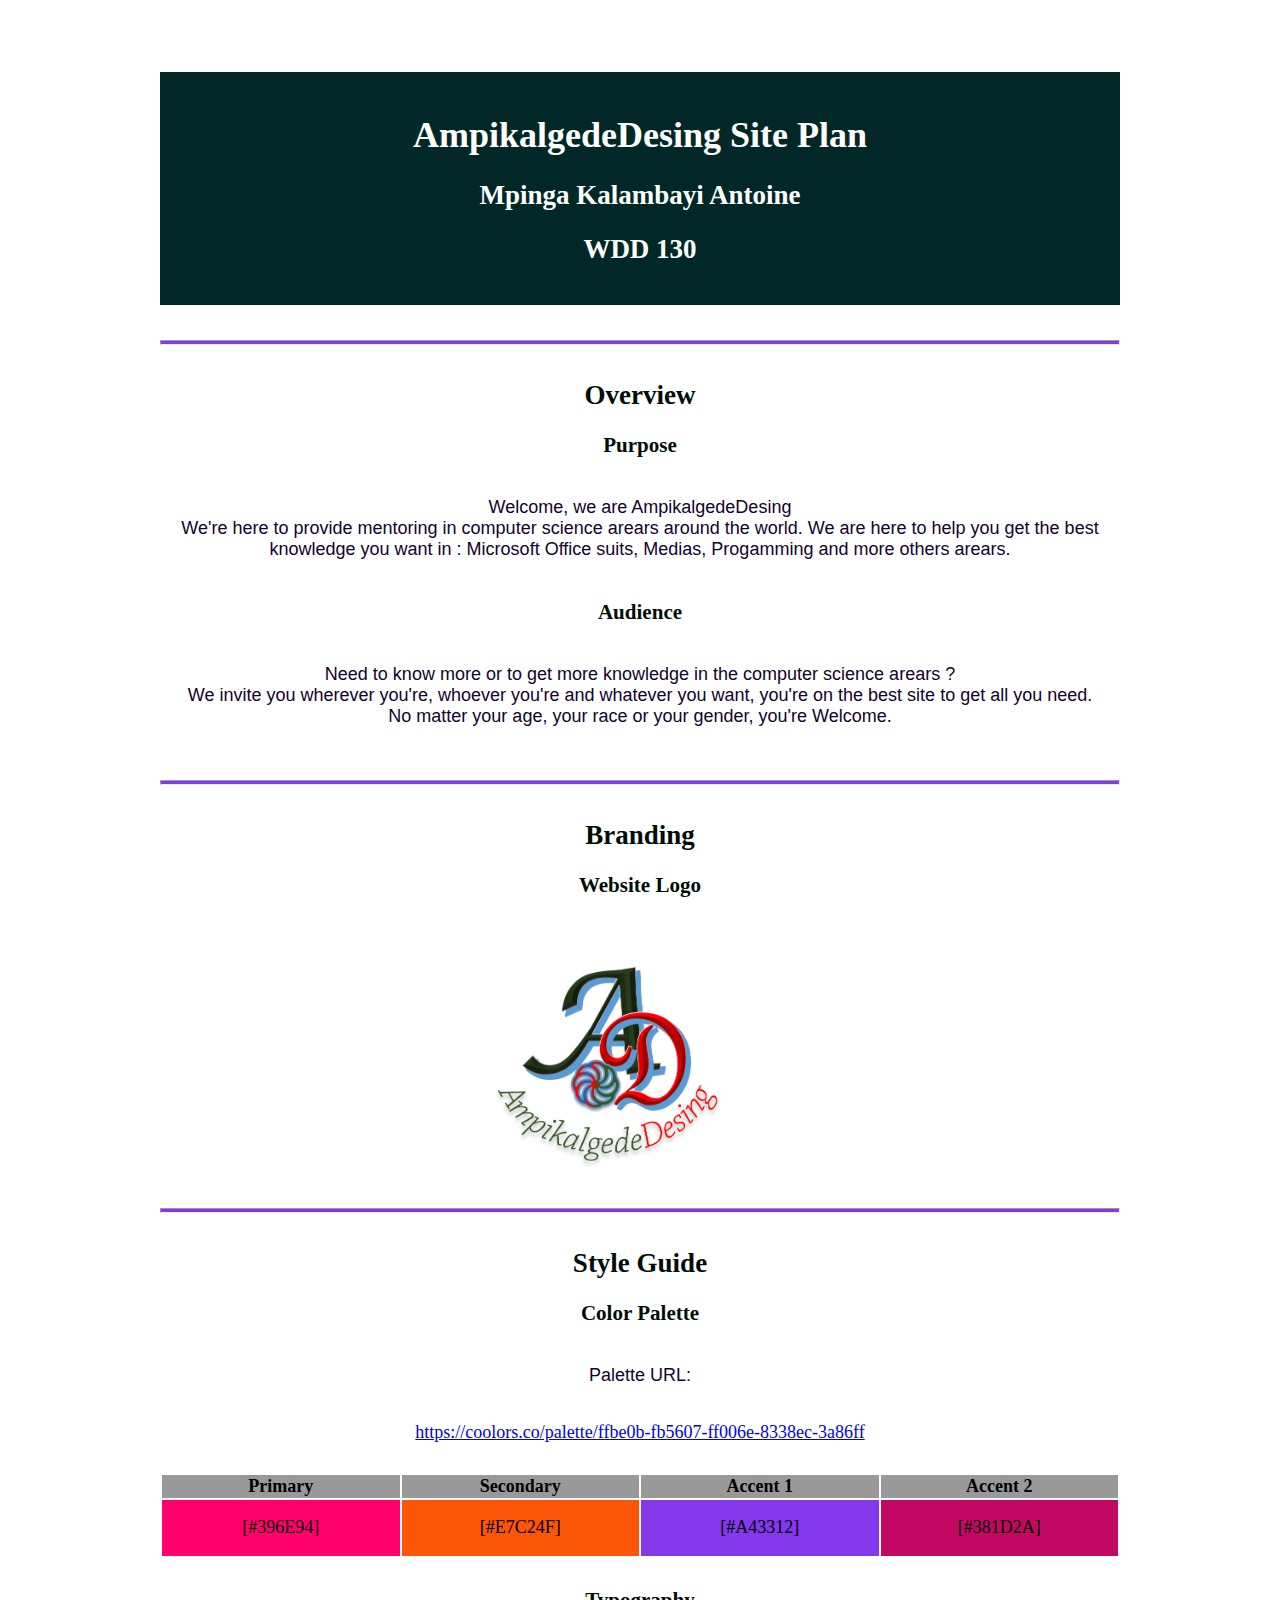
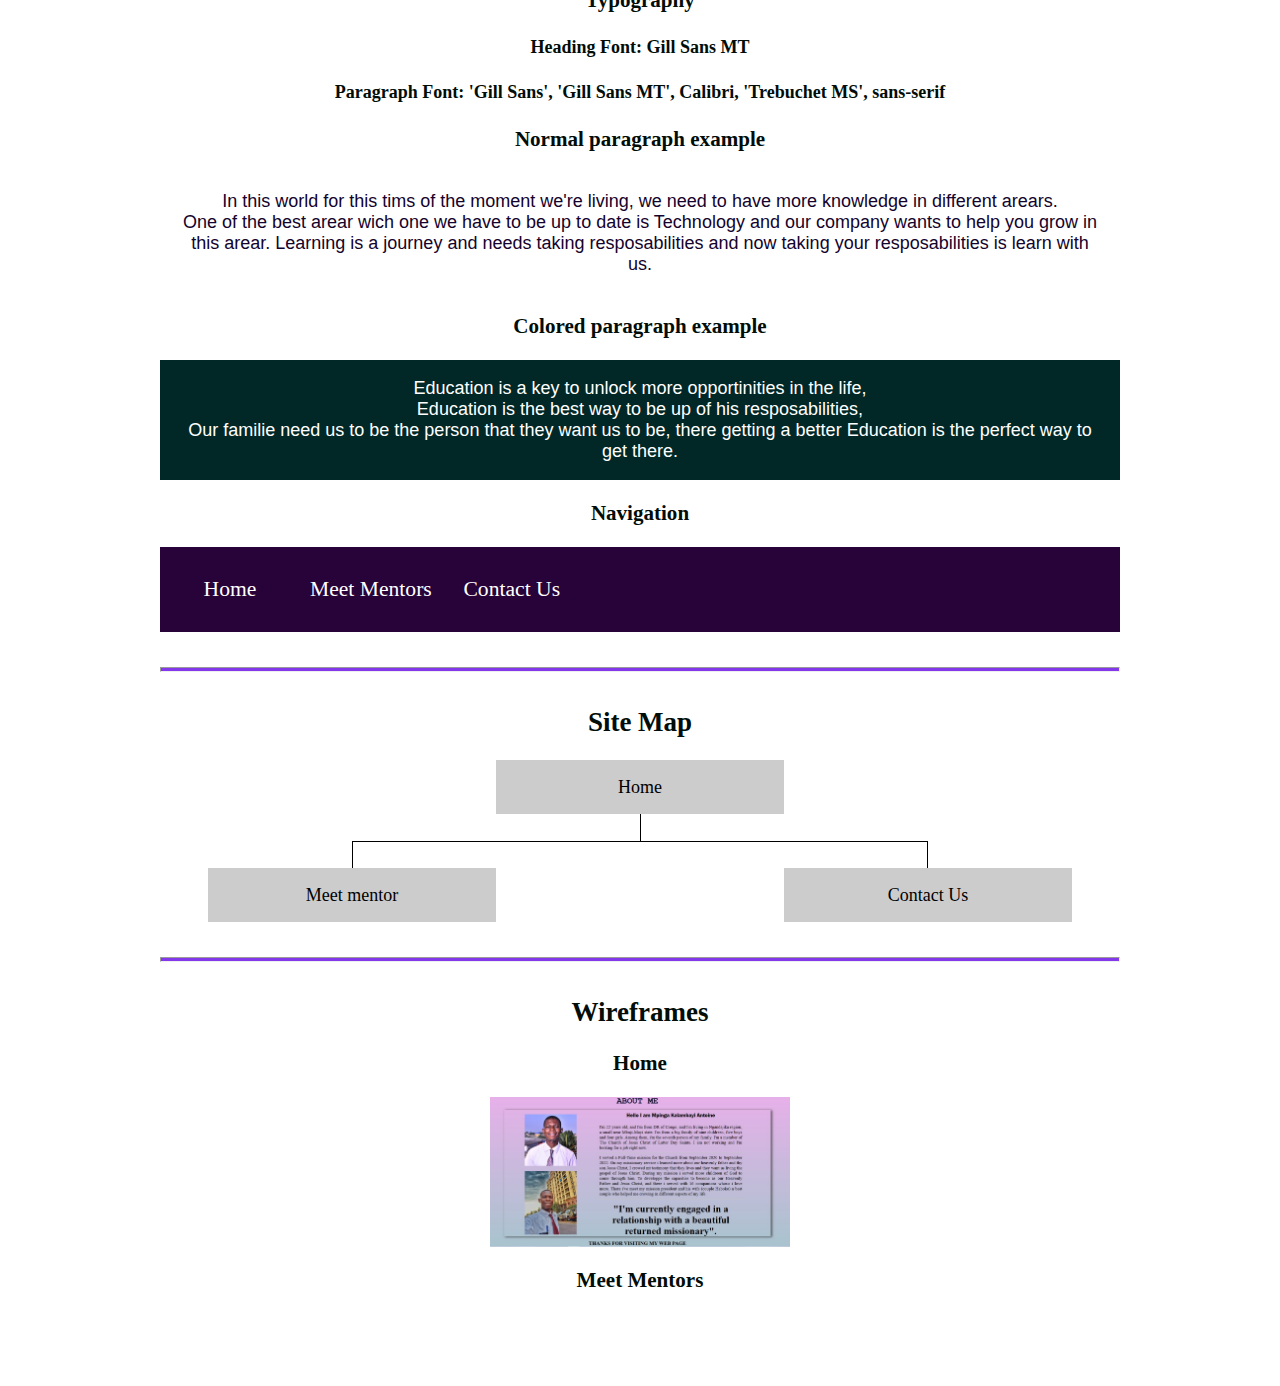
<file: aboutme/index.html>
<!DOCTYPE html>
<html lang="en-us">

<head>
  <meta charset="utf-8" />
  <title>ampikalgededesing</title>
  <link type="text/css" rel="stylesheet" href="style.css" />
</head>

<body>
  <header>
    <h1>AmpikalgedeDesing Site Plan</h1>
    <h2>Mpinga Kalambayi Antoine </h2>
    <h2>WDD 130</h2>
    <!-- In the header above, add the name of your site, your name and class number. For example if you are in section 3 you would put WDD 130-03 -->
  </header>
  <main>
    <!-- ------------------------Steps 2-5------------------------------ -->
    <hr />
    <h2>Overview</h2>
    <h3>Purpose</h3>
    <p>
      Welcome, we are AmpikalgedeDesing <br>
      We're here to provide mentoring in computer science arears around the world.
      We are here to help you get the best knowledge you want in : Microsoft Office suits, Medias, Progamming and more others arears. 
    </p>
    <!-- change this -->

    <h3>Audience</h3>
    <p>
      Need to know more or to get more knowledge in the computer science arears ?<br>
      We invite you wherever you're, whoever you're and whatever you want, you're on the best site to get all you need. <br>
      No matter your age, your race or your gender, you're Welcome.
    </p>
    <!-- change this -->

    <hr />
    <h2>Branding</h2>
    <h3>Website Logo</h3>
    <!-- Replace this with some sort of logo for your site.  A logo can be as simple as the name of your site in a nice font :) -->
    <img src="ampi.logo.png" alt="ampikalgede desing logo" />
    <hr />
    <h2>Style Guide</h2>

    <!-- ------------------------Steps 6-9------------------------------ -->

    <h3>Color Palette</h3>
    <!--  The colors you choose for a website are one of the most important decisions you will make. Follow the instructions on the activity in Canvas then return and replace the color codes below with the hex color codes (the 6 digit numbers that show at the bottom of each color) for the colors you have chosen below.  You should have at least 2 colors but do not have to fill in all 4 if you do not need them.  -->

    <!-- Copy and paste the URL to your finished palette below. Replace the href value that is there with yours. Make sure to paste it into both the href value and the content text of the <a> tag -->
    <p>Palette URL:</p>
    <a href="https://coolors.co/palette/ffbe0b-fb5607-ff006e-8338ec-3a86ff"
      target="_blank">https://coolors.co/palette/ffbe0b-fb5607-ff006e-8338ec-3a86ff</a>

    <table class="colors">
      <tr>
        <th>Primary</th>
        <th>Secondary</th>
        <th>Accent 1</th>
        <th>Accent 2</th>
      </tr>
      <!-- Replace the numbers in the boxes below with your hex color codes. Then switch to the site-plan.css file and change your colors there as well. -->
      <tr>
        <td class="primary">[#396E94]</td>
        <td class="secondary">[#E7C24F]</td>
        <td class="accent1">[#A43312]</td>
        <td class="accent2">[#381D2A]</td>
      </tr>
    </table>

    <!-- ------------------------Steps 10-12------------------------------ -->

    <h3>Typography</h3>
    <!-- Choose a font for your paragraphs (body copy) and headlines. What font(s) have you chosen? Think also about which of your colors above you might use for background and font colors. -->

    <h4>
      Heading Font: Gill Sans MT
      <!-- change this -->
    </h4>
    <h4>
      Paragraph Font: 'Gill Sans', 'Gill Sans MT', Calibri, 'Trebuchet MS', sans-serif
      <!-- change this -->
    </h4>
    <h3>Normal paragraph example</h3>
    <p>
      In this world for this tims of the moment we're living, we need to have more knowledge in different arears. <br>
      One of the best arear wich one we have to be up to date is Technology and our company wants to help you grow in this arear.
      Learning is a journey and needs taking resposabilities and now taking your resposabilities is learn with us.
    </p>
    <h3>Colored paragraph example</h3>
    <p class="colored">
      Education is a key to unlock more opportinities in the life, <br>
      Education is the best way to be up of his resposabilities, <br>
      Our familie need us to be the person that they want us to be, there getting a better Education is the perfect way to get there.
    </p>

    <!-- ------------------------Step 13------------------------------ -->

    <h3>Navigation</h3>
    <!-- Think about how you want your navigation bar to look. In the site-plan.css file change the colors to your colors to get the look you desire. -->
    <nav>
      <a href="#">Home</a>
      <a href="#">Meet Mentors</a>
      <a href="#">Contact Us</a>
    </nav>
    <hr />
    <h2>Site Map</h2>
    <div class="sitemap">
      <div class="sm-home">Home</div>
      <div class="sm-page2">
        Meet mentor
        <!-- this page will have a name later -->
      </div>
      <div class="sm-page3">Contact Us</div>

      <div class="top">&nbsp;</div>
      <div class="left">&nbsp;</div>
      <div class="right">&nbsp;</div>
    </div>
    <hr />
    <h2>Wireframes</h2>
    <!-- Create an additional wireframe for your site. List it here below the Home page wireframe. -->

    <h3>Home</h3>

    <img src="about me.jpg" alt="About Antoine Mpinga Kalambayi the CO of AmpikalgedeDesing"/>

    <h3>Meet Mentors</h3>

    <!-- <img src="#" alt="page 2 wireframe"> -->
  </main>
</body>

</html>
</file>
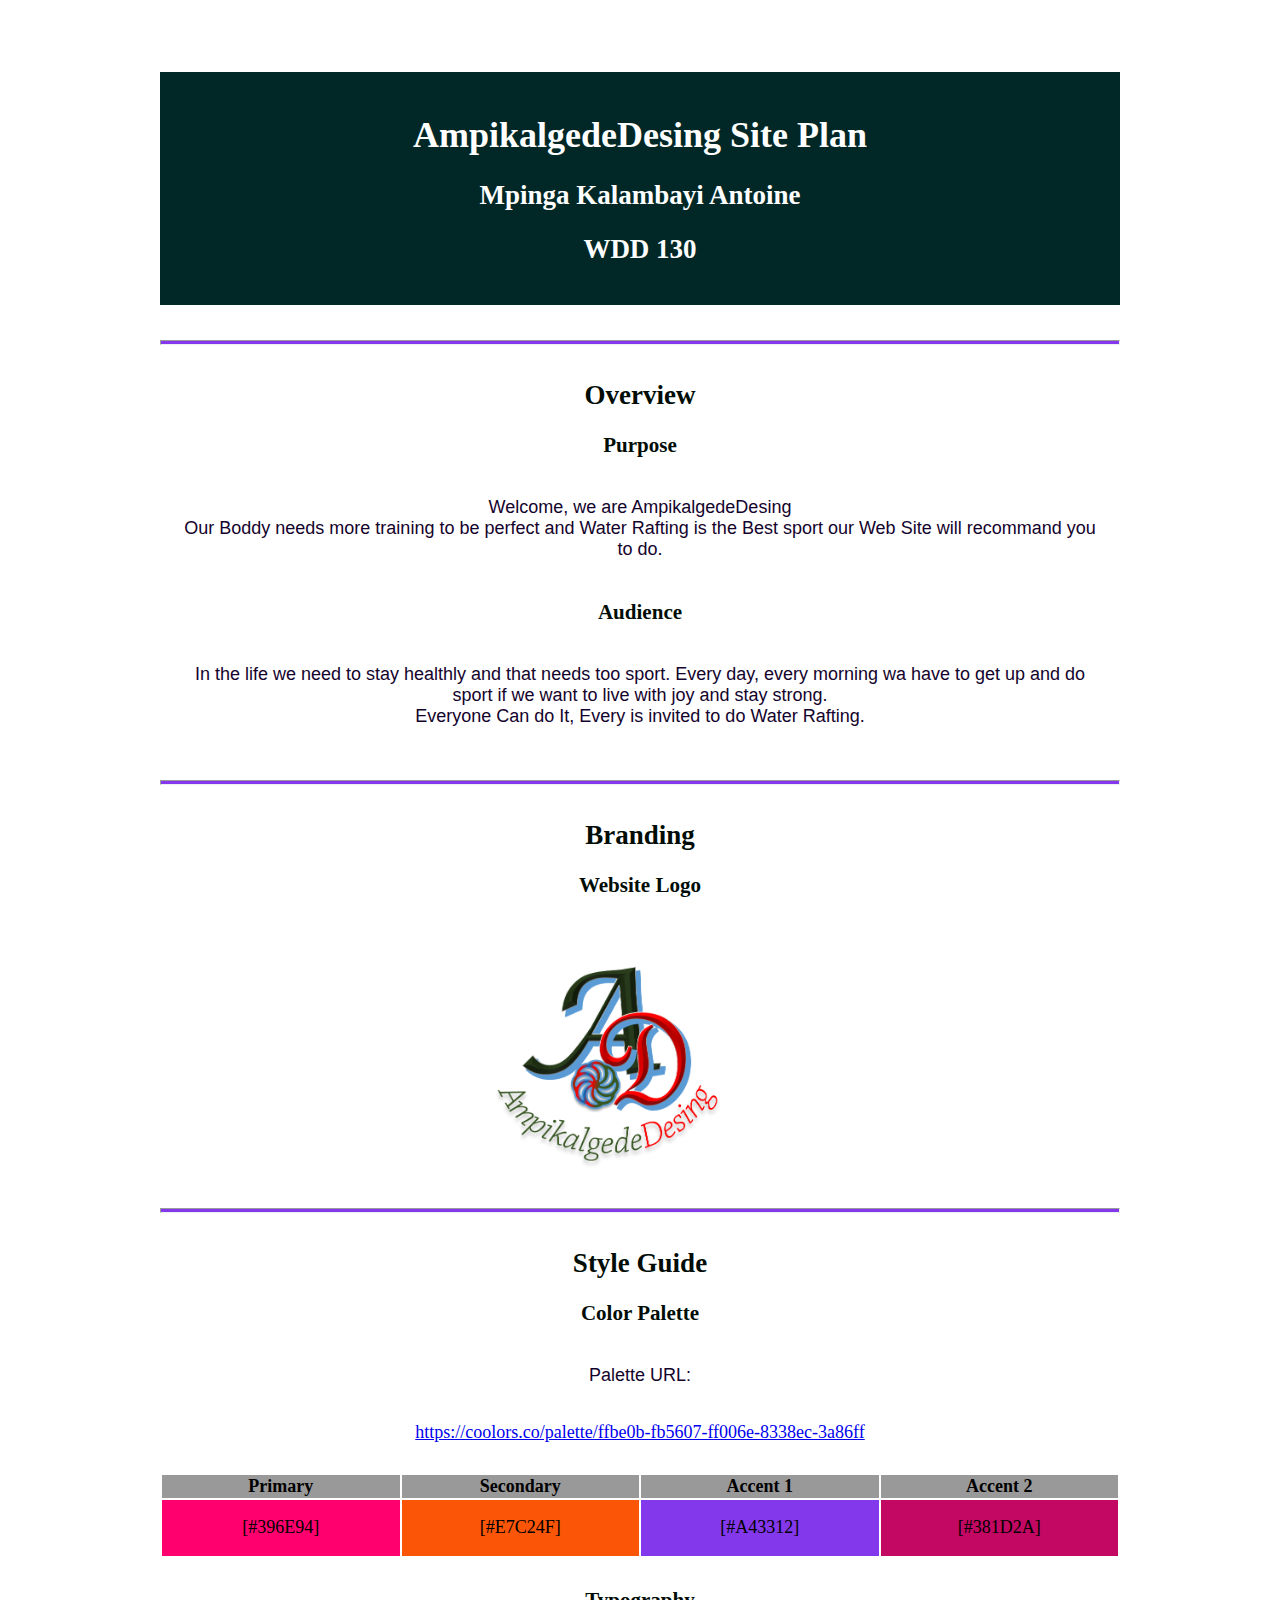
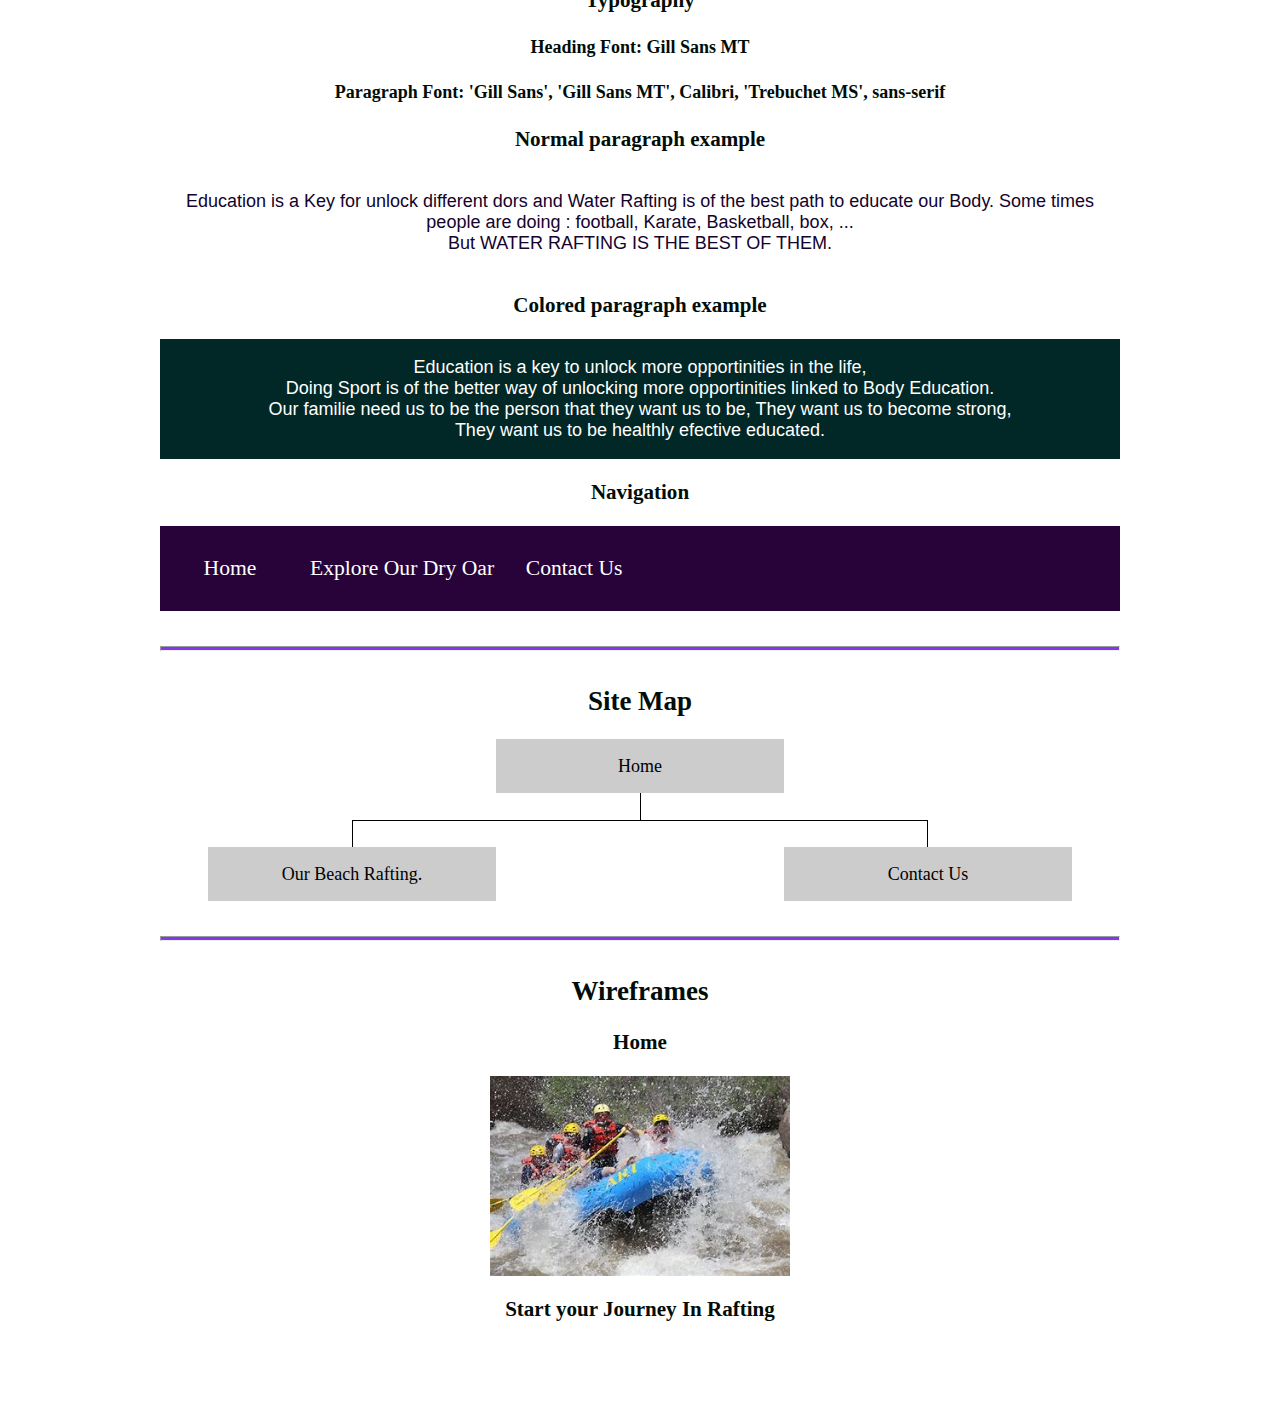
<file: wwr/site-plan-rafting.html>
<!DOCTYPE html>
<html lang="en-us">

<head>
  <meta charset="utf-8" />
  <title>ampikalgededesing/Rafting</title>
  <link type="text/css" rel="stylesheet" href="style/site-plan-rafting.css" />
</head>

<body>
  <header>
    <h1>AmpikalgedeDesing Site Plan</h1>
    <h2>Mpinga Kalambayi Antoine </h2>
    <h2>WDD 130</h2>
    <!-- In the header above, add the name of your site, your name and class number. For example if you are in section 3 you would put WDD 130-03 -->
  </header>
  <main>
    <!-- ------------------------Steps 2-5------------------------------ -->
    <hr />
    <h2>Overview</h2>
    <h3>Purpose</h3>
    <p>
      Welcome, we are AmpikalgedeDesing <br>
      Our Boddy needs more training to be perfect and  Water Rafting is the Best sport our Web Site will recommand you to do.
    </p>
    <!-- change this -->

    <h3>Audience</h3>
    <p>
      In the life we need to stay healthly and that needs too sport.
      Every day, every morning wa have to get up and do sport if we want to live with joy and stay strong. <br>
      Everyone Can do It, Every is invited to do Water Rafting. 
    </p>
    <!-- change this -->

    <hr />
    <h2>Branding</h2>
    <h3>Website Logo</h3>
    <!-- Replace this with some sort of logo for your site.  A logo can be as simple as the name of your site in a nice font :) -->
    <img src="images/ampi.logo.png" alt="ampikalgede desing logo" />
    <hr />
    <h2>Style Guide</h2>

    <!-- ------------------------Steps 6-9------------------------------ -->

    <h3>Color Palette</h3>
    <!--  The colors you choose for a website are one of the most important decisions you will make. Follow the instructions on the activity in Canvas then return and replace the color codes below with the hex color codes (the 6 digit numbers that show at the bottom of each color) for the colors you have chosen below.  You should have at least 2 colors but do not have to fill in all 4 if you do not need them.  -->

    <!-- Copy and paste the URL to your finished palette below. Replace the href value that is there with yours. Make sure to paste it into both the href value and the content text of the <a> tag -->
    <p>Palette URL:</p>
    <a href="https://coolors.co/palette/ffbe0b-fb5607-ff006e-8338ec-3a86ff"
      target="_blank">https://coolors.co/palette/ffbe0b-fb5607-ff006e-8338ec-3a86ff</a>

    <table class="colors">
      <tr>
        <th>Primary</th>
        <th>Secondary</th>
        <th>Accent 1</th>
        <th>Accent 2</th>
      </tr>
      <!-- Replace the numbers in the boxes below with your hex color codes. Then switch to the site-plan.css file and change your colors there as well. -->
      <tr>
        <td class="primary">[#396E94]</td>
        <td class="secondary">[#E7C24F]</td>
        <td class="accent1">[#A43312]</td>
        <td class="accent2">[#381D2A]</td>
      </tr>
    </table>

    <!-- ------------------------Steps 10-12------------------------------ -->

    <h3>Typography</h3>
    <!-- Choose a font for your paragraphs (body copy) and headlines. What font(s) have you chosen? Think also about which of your colors above you might use for background and font colors. -->

    <h4>
      Heading Font: Gill Sans MT
      <!-- change this -->
    </h4>
    <h4>
      Paragraph Font: 'Gill Sans', 'Gill Sans MT', Calibri, 'Trebuchet MS', sans-serif
      <!-- change this -->
    </h4>
    <h3>Normal paragraph example</h3>
    <p>
      Education is a Key for unlock different dors and Water Rafting is of the best path to educate our Body.
      Some times people are doing : football, Karate, Basketball, box, ... <br>
      But WATER RAFTING IS THE BEST OF THEM.
    </p>
    <h3>Colored paragraph example</h3>
    <p class="colored">
      Education is a key to unlock more opportinities in the life, <br>
      Doing Sport is of the better way of unlocking more opportinities linked to Body Education. <br>
      Our familie need us to be the person that they want us to be, They want us to become strong, <br>
      They want us to be healthly efective educated. 
    </p>

    <!-- ------------------------Step 13------------------------------ -->

    <h3>Navigation</h3>
    <!-- Think about how you want your navigation bar to look. In the site-plan.css file change the colors to your colors to get the look you desire. -->
    <nav>
      <a href="#">Home</a>
      <a href="index.html">Explore Our Dry Oar</a>
      <a href="#">Contact Us</a>
    </nav>
    <hr />
    <h2>Site Map</h2>
    <div class="sitemap">
      <div class="sm-home">Home</div>
      <div class="sm-page2">
        Our Beach Rafting.
        <!-- this page will have a name later -->
      </div>
      <div class="sm-page3">Contact Us</div>

      <div class="top">&nbsp;</div>
      <div class="left">&nbsp;</div>
      <div class="right">&nbsp;</div>
    </div>
    <hr />
    <h2>Wireframes</h2>
    <!-- Create an additional wireframe for your site. List it here below the Home page wireframe. -->

    <h3>Home</h3>

    <img src="images/Raf.jpg" alt="A Pacture showing the rafting"/>

    <h3>Start your Journey In Rafting</h3>

    <!-- <img src="#" alt="page 2 wireframe"> -->
  </main>
</body>

</html>
</file>
<file: aboutme/style.css>
/* if you are using any Google fonts change the font names below to your fonts. 
Any spaces in your font name should be replaced with a +. 
Fonts are separated by a & */
@import url('https://fonts.googleapis.com/css2?family=IM+Fell+French+Canon&family=Lato:ital,wght@0,400;0,700;1,400&display=swap');

:root {
  /* change the values below to your colors from your palette */
  --primary-color:#FF006E  ;
  --secondary-color: #FB5607 ;
  --accent1-color: #8338EC;
  --accent2-color:#c20862;

  /* change the values below to your chosen font(s) */
  --heading-font:"Gill Sans Mt" ;
  --paragraph-font: 'Gill Sans', 'Gill Sans MT', Calibri, 'Trebuchet MS', sans-serif;

  /* these colors below should be chosen from among your palette colors above */
  --headline-color-on-white: #010d06;  /* headlines on a white background */ 
  --headline-color-on-color: white; /* headlines on a colored background */ 
  --paragraph-color-on-white: #14032c; /* paragraph text on a white background */ 
  --paragraph-color-on-color: white; /* paragraph text on a colored background */ 
  --paragraph-background-color: #012827  ;
  --nav-link-color: white;
  --nav-background-color: #27033a;
  --nav-hover-link-color: white;
  --nav-hover-background-color: #2c0343;
}


/*  Look around below...but DON'T CHANGE ANYTHING! */

body {
  max-width: 960px;
  margin: 0 auto;
  padding: 4em;
  font-size: 18px;
  text-align: center;
}
img {
  display: block;
  margin: 0 auto;
  max-width: 300px;
}
h1, h2, h3, h4, h5, h6 {
  font-family: var(--heading-font);
  color: var(--headline-color-on-white);
}
h2 {
  text-align: center;
}
hr {
  height: 3px;
  margin: 35px 0;
  background: var(--accent1-color);
}
header {
  padding: 1em;
  text-align: center;
  color: var(--headline-color-on-color);
  background-color: var(--paragraph-background-color);
}
header > h1, header > h2 {
  color: var(--headline-color-on-color);
}
p {
  font-family: var(--paragraph-font);
  color: var(--paragraph-color-on-white);
  padding: 1em;
}
.colors {
  width: 100%;
  min-width: 350px;
  margin: 30px auto;
  text-align: center;
}
.colors th {
  background-color: #999;
}
.colors td{
  width: 25%;
  height: 3em;
}
.primary {
  background-color: var(--primary-color);
}
.secondary {
  background-color: var(--secondary-color);
}
.accent1 {
  background-color: var(--accent1-color);
}
.accent2{
  background-color: var(--accent2-color);
}
p.colored {
  background-color: var(--paragraph-background-color);
  color: var(--paragraph-color-on-color);
}
nav {
  background-color: var(--nav-background-color);
  line-height: 3em;
  text-align: center;
  font-size: 1.2em;
}
nav  {
  list-style-type: none;
  display: flex;
}
nav a {
  padding:1em;
  min-width: 120px;
  text-decoration: none;
  padding: 10px;
}
nav a:link, nav a:visited {
  color: var(--nav-link-color);
}
nav a:hover {
  color: var(--nav-hover-link-color);
  background-color: var(--nav-hover-background-color);
}
.sitemap {
  display: grid;
  justify-content: center;

  grid-template-columns: repeat(6, 15%);
  grid-template-rows: 3em 1.5em 1.5em 3em;
  grid-template-areas: ". . home home . ."
    ". . . top . ."
    ". left left right right ."
    "page2 page2 . . page3 page3";
}
.sitemap > div {
  text-align: center;
}
.sm-home {
  grid-area: home;
  background-color: #ccc;
  line-height: 3em;
}
.sm-page2 {
  grid-area: page2;
  background-color: #ccc;
  line-height: 3em;
}
.sm-page3 {
  grid-area: page3;
  background-color: #ccc;
  line-height: 3em;
}
.top {
  grid-area: top;
  border-left: 1px solid;
}
.left {
  grid-area: left;
  border-top: 1px solid;
  border-left: 1px solid;
}
.right {
  grid-area: right;
  border-top: 1px solid;
  border-right: 1px solid;
}
</file>
<file: wwr/style/site-plan-rafting.css>
/* if you are using any Google fonts change the font names below to your fonts. 
Any spaces in your font name should be replaced with a +. 
Fonts are separated by a & */
@import url('https://fonts.googleapis.com/css2?family=IM+Fell+French+Canon&family=Lato:ital,wght@0,400;0,700;1,400&display=swap');

:root {
  /* change the values below to your colors from your palette */
  --primary-color:#FF006E  ;
  --secondary-color: #FB5607 ;
  --accent1-color: #8338EC;
  --accent2-color:#c20862;

  /* change the values below to your chosen font(s) */
  --heading-font:"Gill Sans Mt" ;
  --paragraph-font: 'Gill Sans', 'Gill Sans MT', Calibri, 'Trebuchet MS', sans-serif;

  /* these colors below should be chosen from among your palette colors above */
  --headline-color-on-white: #010d06;  /* headlines on a white background */ 
  --headline-color-on-color: white; /* headlines on a colored background */ 
  --paragraph-color-on-white: #14032c; /* paragraph text on a white background */ 
  --paragraph-color-on-color: white; /* paragraph text on a colored background */ 
  --paragraph-background-color: #012827  ;
  --nav-link-color: white;
  --nav-background-color: #27033a;
  --nav-hover-link-color: white;
  --nav-hover-background-color: #2c0343;
}


/*  Look around below...but DON'T CHANGE ANYTHING! */

body {
  max-width: 960px;
  margin: 0 auto;
  padding: 4em;
  font-size: 18px;
  text-align: center;
}
img {
  display: block;
  margin: 0 auto;
  max-width: 300px;
}
h1, h2, h3, h4, h5, h6 {
  font-family: var(--heading-font);
  color: var(--headline-color-on-white);
}
h2 {
  text-align: center;
}
hr {
  height: 3px;
  margin: 35px 0;
  background: var(--accent1-color);
}
header {
  padding: 1em;
  text-align: center;
  color: var(--headline-color-on-color);
  background-color: var(--paragraph-background-color);
}
header > h1, header > h2 {
  color: var(--headline-color-on-color);
}
p {
  font-family: var(--paragraph-font);
  color: var(--paragraph-color-on-white);
  padding: 1em;
}
.colors {
  width: 100%;
  min-width: 350px;
  margin: 30px auto;
  text-align: center;
}
.colors th {
  background-color: #999;
}
.colors td{
  width: 25%;
  height: 3em;
}
.primary {
  background-color: var(--primary-color);
}
.secondary {
  background-color: var(--secondary-color);
}
.accent1 {
  background-color: var(--accent1-color);
}
.accent2{
  background-color: var(--accent2-color);
}
p.colored {
  background-color: var(--paragraph-background-color);
  color: var(--paragraph-color-on-color);
}
nav {
  background-color: var(--nav-background-color);
  line-height: 3em;
  text-align: center;
  font-size: 1.2em;
}
nav  {
  list-style-type: none;
  display: flex;
}
nav a {
  padding:1em;
  min-width: 120px;
  text-decoration: none;
  padding: 10px;
}
nav a:link, nav a:visited {
  color: var(--nav-link-color);
}
nav a:hover {
  color: var(--nav-hover-link-color);
  background-color: var(--nav-hover-background-color);
}
.sitemap {
  display: grid;
  justify-content: center;

  grid-template-columns: repeat(6, 15%);
  grid-template-rows: 3em 1.5em 1.5em 3em;
  grid-template-areas: ". . home home . ."
    ". . . top . ."
    ". left left right right ."
    "page2 page2 . . page3 page3";
}
.sitemap > div {
  text-align: center;
}
.sm-home {
  grid-area: home;
  background-color: #ccc;
  line-height: 3em;
}
.sm-page2 {
  grid-area: page2;
  background-color: #ccc;
  line-height: 3em;
}
.sm-page3 {
  grid-area: page3;
  background-color: #ccc;
  line-height: 3em;
}
.top {
  grid-area: top;
  border-left: 1px solid;
}
.left {
  grid-area: left;
  border-top: 1px solid;
  border-left: 1px solid;
}
.right {
  grid-area: right;
  border-top: 1px solid;
  border-right: 1px solid;
}
</file>
